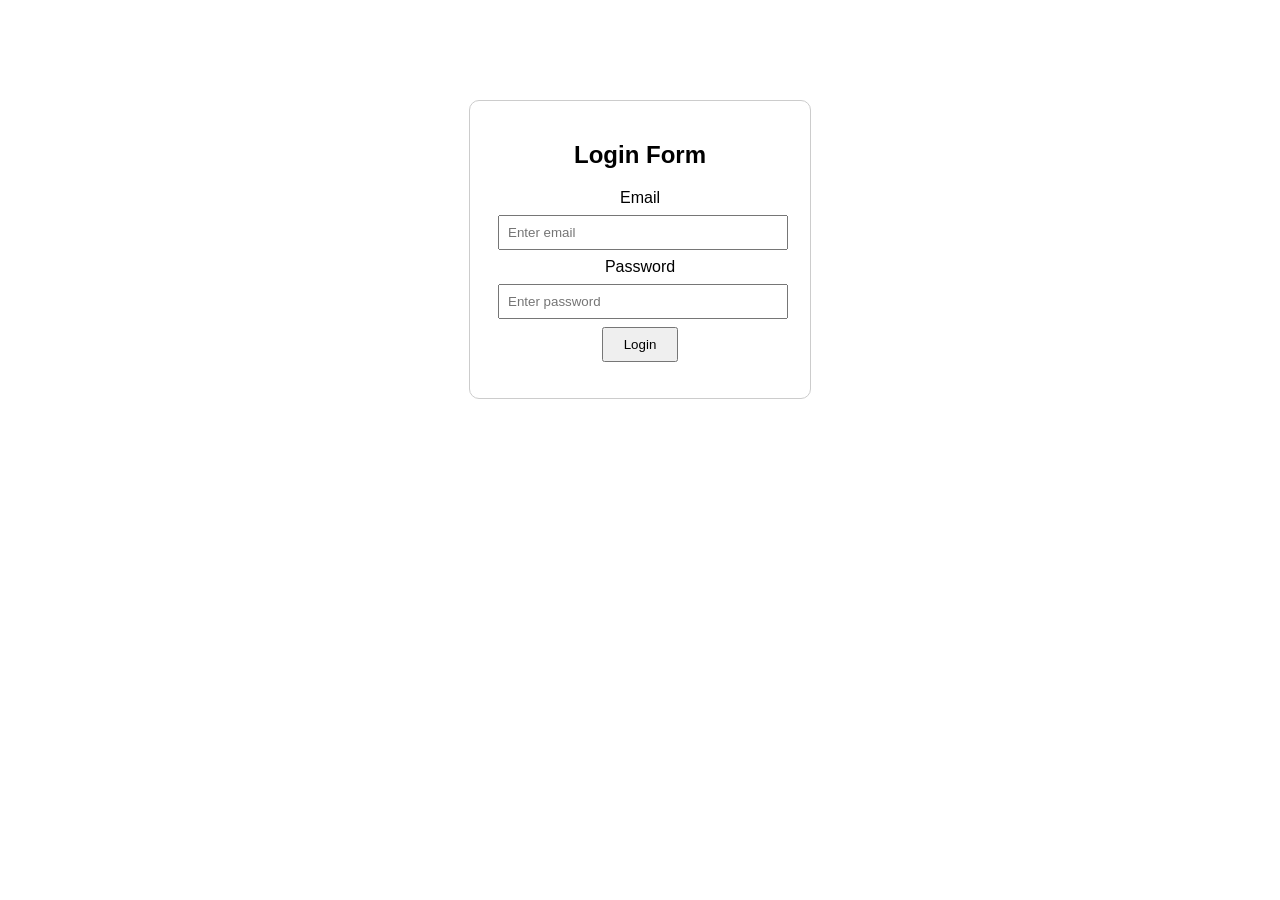
<file: lab task 2/index.html>
<!DOCTYPE html>
<html>
<head>
    <title>Login Form Validation</title>
    <script src="script.js" defer></script>

    <style>
        body{
            font-family: Arial;
            text-align: center;
            margin-top: 100px;
        }

        .login-box{
            width:300px;
            margin:auto;
            padding:20px;
            border:1px solid #ccc;
            border-radius:10px;
        }

        input{
            width:90%;
            padding:8px;
            margin:8px;
        }

        button{
            padding:8px 20px;
            cursor:pointer;
        }

        #error{
            color:red;
        }

        #success{
            color:green;
        }
    </style>
</head>

<body>

<div class="login-box">

<h2>Login Form</h2>

<form id="loginForm">

Email <br>
<input type="text" id="email" placeholder="Enter email">

<br>

Password <br>
<input type="password" id="password" placeholder="Enter password">

<br>

<button type="submit">Login</button>

</form>

<p id="error"></p>
<p id="success"></p>
<p id="count"></p>

</div>

</body>
</html>
</file>
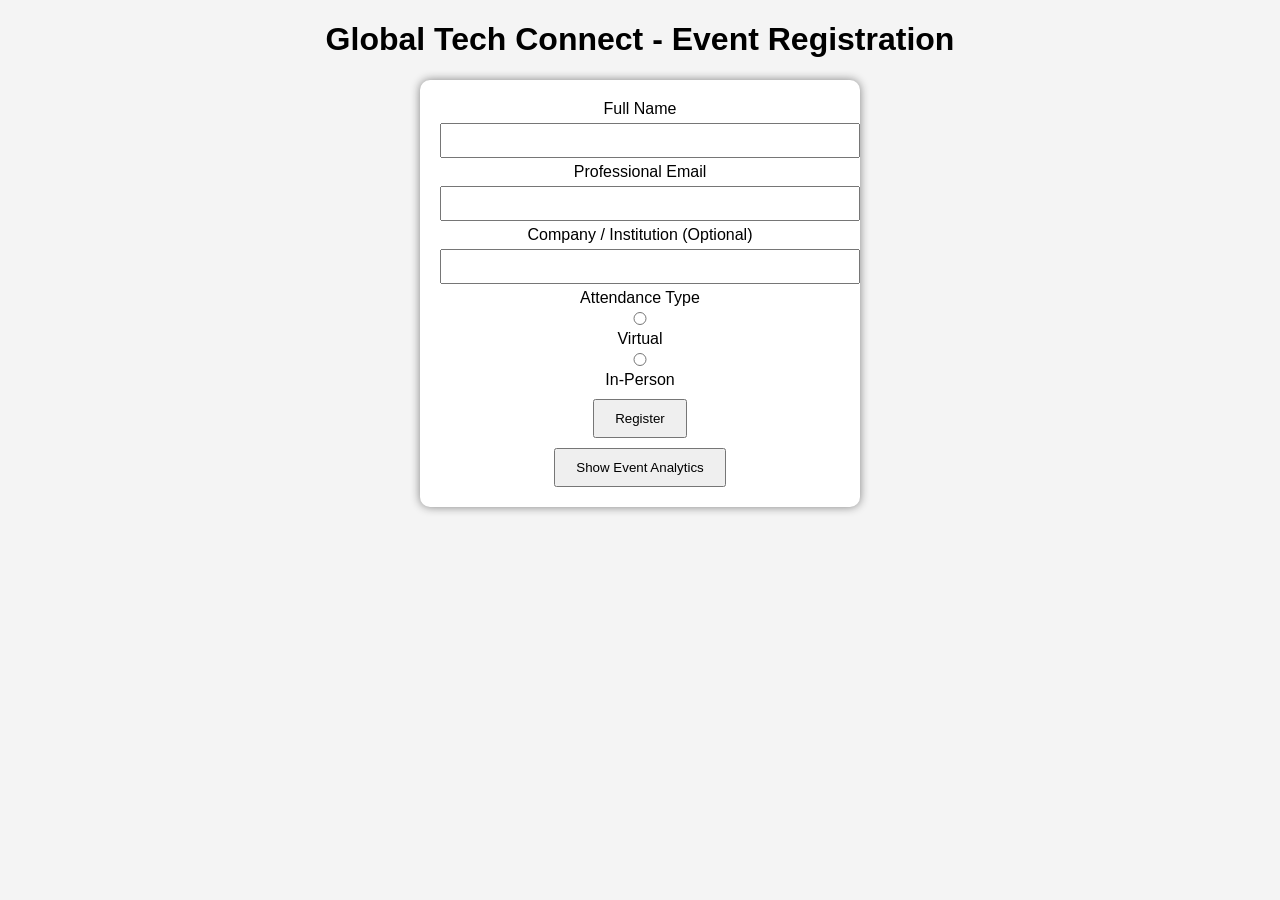
<file: lab task 3/index.html>
<!DOCTYPE html>
<html>

<head>
<title>Global Tech Connect Event</title>
<link rel="stylesheet" href="style.css">
</head>

<body>

<h1>Global Tech Connect - Event Registration</h1>

<div class="container">

<form id="registrationForm">

<label>Full Name</label>
<input type="text" id="name">
<small id="nameError"></small>

<label>Professional Email</label>
<input type="text" id="email">
<small id="emailError"></small>

<label>Company / Institution (Optional)</label>
<input type="text" id="company">

<label>Attendance Type</label>

<div class="radio">
<input type="radio" name="attendance" value="Virtual"> Virtual
<input type="radio" name="attendance" value="In-Person"> In-Person
</div>

<small id="attendanceError"></small>

<button type="submit">Register</button>

</form>

<button id="analyticsBtn">Show Event Analytics</button>

<div id="analyticsPanel">

<h3>Event Statistics</h3>

<p>Total Registrants: <span id="total">0</span></p>
<p>Virtual Attendees: <span id="virtual">0</span></p>
<p>In-Person Attendees: <span id="inperson">0</span></p>

</div>

</div>

<script src="script.js"></script>

</body>
</html>
</file>
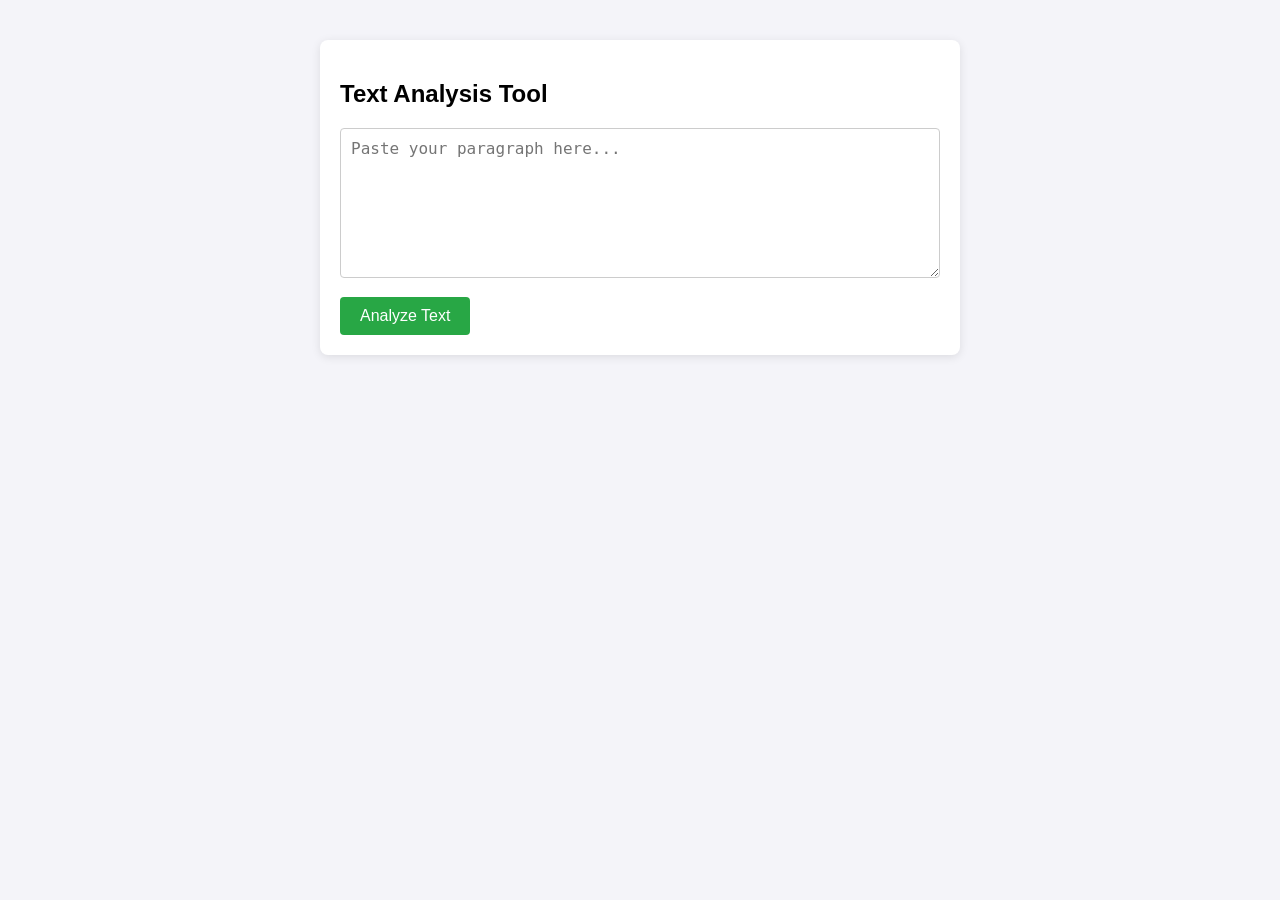
<file: Lab task 4/index.html>
<!DOCTYPE html>
<html lang="en">
<head>
    <meta charset="UTF-8">
    <meta name="viewport" content="width=device-width, initial-scale=1.0">
    <title>Web Tech - Lab Task 05</title>
    <style>
        body {
            font-family: Arial, sans-serif;
            margin: 40px;
            background-color: #f4f4f9;
        }
        .container {
            max-width: 600px;
            margin: auto;
            background: white;
            padding: 20px;
            border-radius: 8px;
            box-shadow: 0 2px 10px rgba(0,0,0,0.1);
        }
        textarea {
            width: 100%;
            height: 150px;
            padding: 10px;
            box-sizing: border-box;
            border: 1px solid #ccc;
            border-radius: 4px;
            font-size: 16px;
            resize: vertical;
        }
        button {
            margin-top: 15px;
            padding: 10px 20px;
            background-color: #28a745;
            color: white;
            border: none;
            border-radius: 4px;
            cursor: pointer;
            font-size: 16px;
        }
        button:hover {
            background-color: #218838;
        }
        #result {
            margin-top: 20px;
            padding: 15px;
            border-top: 2px solid #eee;
            background-color: #fafafa;
            border-radius: 4px;
            line-height: 1.6;
        }
        .label {
            font-weight: bold;
            color: #333;
        }
    </style>
</head>
<body>

<div class="container">
    <h2>Text Analysis Tool</h2>
    <textarea id="textInput" placeholder="Paste your paragraph here..."></textarea>
    
    <button onclick="analyzeText()">Analyze Text</button>

    <div id="result" style="display: none;">
        <p><span class="label">Total Characters:</span> <span id="charCount">0</span></p>
        <p><span class="label">Total Words:</span> <span id="wordCount">0</span></p>
        <p><span class="label">Reversed Text:</span></p>
        <p id="reversedText" style="font-style: italic; color: #555;"></p>
    </div>
</div>

<script>
    function analyzeText() {
        const text = document.getElementById('textInput').value;
        const resultDiv = document.getElementById('result');

        // Handle empty input gracefully 
        if (text.trim() === "") {
            alert("Please enter some text to analyze.");
            resultDiv.style.display = "none";
            return;
        }

        // 1. Total Characters using .length 
        const charCount = text.length;

        // 2. Total Words using .split(" ") [cite: 15, 16]
        // Note: .filter handles multiple spaces gracefully 
        const words = text.trim().split(/\s+/);
        const wordCount = words[0] === "" ? 0 : words.length;

        // 3. Reverse the entire text using .split().reverse().join() 
        const reversed = text.split("").reverse().join("");

        // Display results in the styled div 
        document.getElementById('charCount').innerText = charCount;
        document.getElementById('wordCount').innerText = wordCount;
        document.getElementById('reversedText').innerText = reversed;
        
        resultDiv.style.display = "block";
    }
</script>

</body>
</html>
</file>
<file: lab task 3/style.css>
body{
font-family: Arial;
text-align:center;
background:#f4f4f4;
}

.container{
width:400px;
margin:auto;
background:white;
padding:20px;
border-radius:10px;
box-shadow:0 0 10px gray;
}

input{
width:100%;
padding:8px;
margin:5px 0;
}

button{
padding:10px 20px;
margin-top:10px;
cursor:pointer;
}

small{
color:red;
}

#analyticsPanel{
display:none;
margin-top:20px;
background:#eee;
padding:10px;
border-radius:5px;
}
</file>
